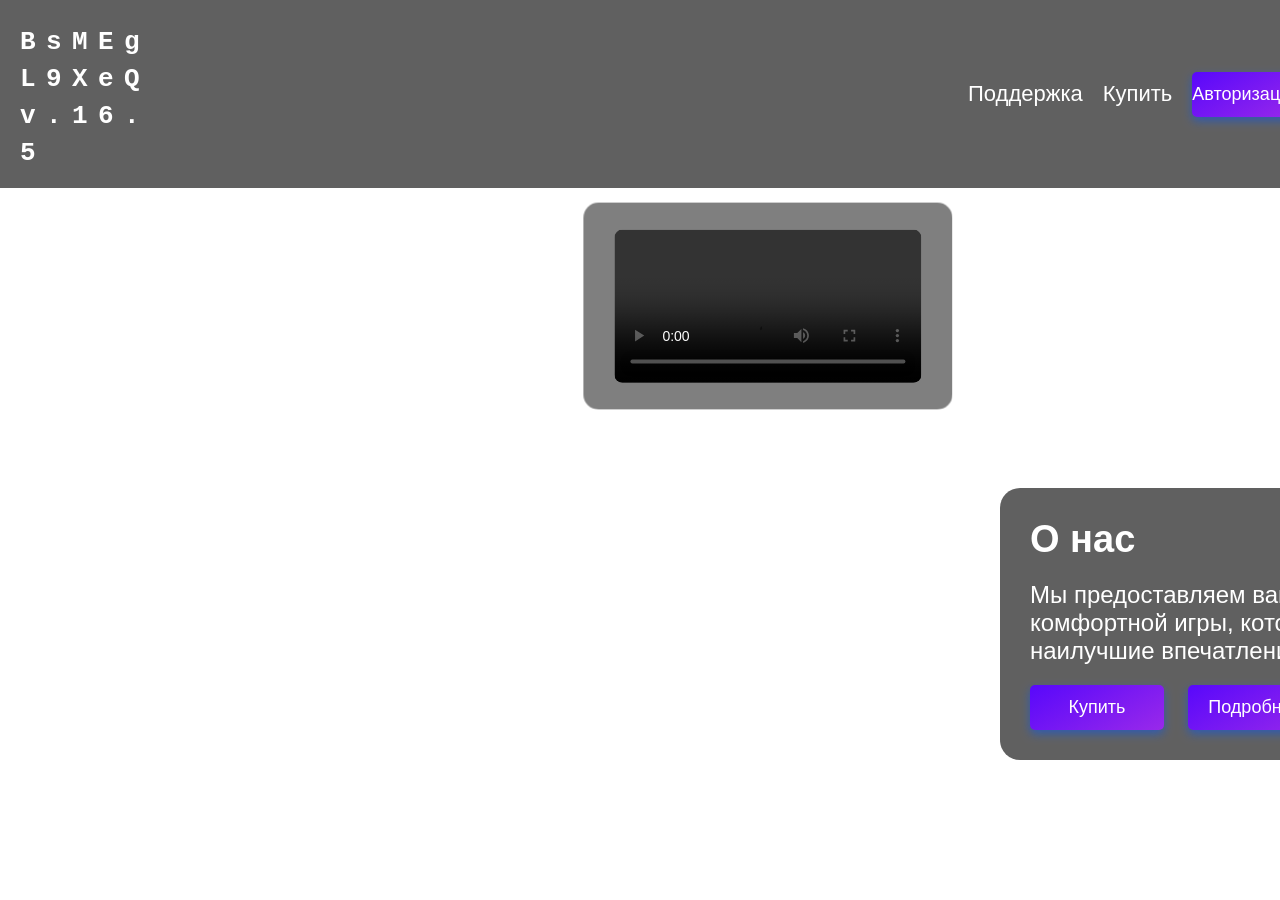
<file: index.html>
<!DOCTYPE html>
<html lang="ru">
  <head>
    <meta charset="UTF-8" />
    <meta name="viewport" content="width=device-width, initial-scale=1.0" />
    <link rel="stylesheet" href="style.css"> 
    <link rel="preconnect" href="https://fonts.googleapis.com">
    <link rel="preconnect" href="https://fonts.gstatic.com" crossorigin>
    <link href="https://fonts.googleapis.com/css2?family=Lexend&display=swap" rel="stylesheet">
    <style>
        :root {
            --video-top: 34%; /* Меняй тут, например: 40%, 60%, 10px */
            --video-left: 60%; /* Меняй тут, например: 30%, 70%, 20px */
        }

        /* Добавленный стиль для фона */
        body {
            background-image: url('https://cojo.ru/wp-content/uploads/2022/12/anime-na-chernom-fone-4.webp');
            background-size: cover;
            background-position: center;
            background-repeat: no-repeat;
            margin: 0;
            height: 100vh;
            display: flex;
            flex-direction: column;
            font-family: 'Lexend', sans-serif;
            overflow: hidden; /* Убираем скроллинг */
        }

        /* Звезды на фоне */
        .star {
            position: absolute;
            width: 2px;
            height: 2px;
            background-color: #fff;
            border-radius: 50%;
            animation: starMovement 3s infinite linear;
        }

        @keyframes starMovement {
            0% {
                transform: translateY(0) translateX(0);
            }
            100% {
                transform: translateY(500px) translateX(500px);
            }
        }

        .video-container {
            position: absolute;
            top: var(--video-top);
            left: var(--video-left);
            transform: translate(-50%, -50%);
            width: 24%;
            max-width: 400px;
            aspect-ratio: 16 / 9;
            display: flex;
            justify-content: center;
            align-items: center;
        }

        .video-background {
            position: absolute;
            width: 120%;
            height: 120%;
            background: rgba(0, 0, 0, 0.5);
            backdrop-filter: blur(15px);
            border-radius: 15px;
            z-index: 0;
        }

        .video-position {
            position: relative;
            width: 100%;
            border-radius: 8px;
            z-index: 1;
        }

        header {
            z-index: 10;
        }
        .div-header {
            padding: 20px;
            background-color: rgba(0, 0, 0, 0.623);
            backdrop-filter: blur(5px);
            display: flex;
            justify-content: center;
            align-items: center;
        }
        .h1-header {
            color: white;
            font-family: "Josefin Sans", sans-serif;
            margin-right: 800px;
        }
        .a-header {
            font-size: 22px;
            color: white;
            font-family: "Anton", sans-serif;
            transition: color 0.3s ease;
        }
        .a-header:hover {
            color: #a7a7a7;
        }
        .a-header:not(:last-child) {
            margin-right: 20px;
        }
        .button-header {
            width: 154px;
            height: 45px;
            background: linear-gradient(330deg, #9929ea 0%, #5808fb 100%);
            box-shadow: 0 4px 10px rgba(0, 87, 255, 0.5);
            border: none;
            border-radius: 5px;
            font-size: 18px;
            color: white;
            font-family: "Anton", sans-serif;
        }
        .button-header:hover {
            background: linear-gradient(330deg, #7b23f0 0%, #4a08d7 100%);
            cursor: pointer;
        }

        /* Основной блок с текстом */
        .div-main {
            width: 100%;
        }

        .o-nas {
            width: 520px;
            background-color: rgba(0, 0, 0, 0.623);
            backdrop-filter: blur(15px);
            border-radius: 20px;
            padding: 30px;
            margin-left: 1000px;
            margin-top: 300px;
        }

        .h1-main {
            font-size: 38px;
            color: white;
            font-family: "Anton", sans-serif;
        }

        .p-main {
            font-size: 24px;
            color: white;
            font-family: "Anton", sans-serif;
            margin-top: 20px;
        }

        .button-main {
            width: 134px;
            height: 45px;
            background: linear-gradient(330deg, #9929ea 0%, #5808fb 100%);
            box-shadow: 0 4px 10px rgba(0, 87, 255, 0.5);
            border: none;
            border-radius: 5px;
            font-size: 18px;
            color: white;
            font-family: "Anton", sans-serif;
            margin-top: 20px;
        }

        .button-main:hover {
            background: linear-gradient(330deg, #7b23f0 0%, #4a08d7 100%);
            cursor: pointer;
        }

        .button-main:not(:last-child) {
            margin-right: 20px;
        }
    </style>
  </head>
  <body>
    <!-- Эффект с летящими звездами -->
    <div class="star" style="top: 10%; left: 50%;"></div>
    <div class="star" style="top: 20%; left: 70%;"></div>
    <div class="star" style="top: 30%; left: 30%;"></div>
    <div class="star" style="top: 50%; left: 80%;"></div>
    <div class="star" style="top: 70%; left: 60%;"></div>

    <header>
        <div class="div-header">
            <h1 class="h1-header">CELESTIAL 1.16.5</h1>
            <a class="a-header" href="">Поддержка</a>
            <a class="a-header" href="">Купить</a>
            <button class="button-header">Авторизация</button>
        </div>
    </header>
    <main>
        <div class="div-main">
            <div class="o-nas">
                <h1 class="h1-main">О нас</h1>
                <p class="p-main">Мы предоставляем вам лучший клиент для комфортной игры, который даст вам наилучшие впечатления от игры.</p>
                <div class="buttons-main">
                    <button class="button-main" onclick="window.location.href='buy.html';">Купить</button>
                    <button id="button-main2" class="button-main">Подробнее</button>
                </div>
            </div>
        </div>
        
        <!-- Контейнер с видео и блюром -->
        <div class="video-container">
            <div class="video-background"></div> 
            <video controls class="video-position">
                <source src="mak1.mp4" type="video/mp4">
                Ваш браузер не поддерживает элемент video.
            </video>
        </div>
    </main>
    <audio id="clickSound">
        <source src="intuition_enable.wav" type="audio/mpeg">
        Ваш браузер не поддерживает элемент audio.
    </audio>
    <script src="script.js"></script>
  </body>
</html>
</file>
<file: style.css>
body {
  box-sizing: border-box;
  margin: 0;
  padding: 0;
}
* {
  margin: 0;
  padding: 0;
}
a {
  text-decoration: none;
}
.background-video {
  position: fixed;
  top: 0;
  left: 0;
  width: 100%;
  height: 100%;
  object-fit: cover;
  z-index: -1;
}
.div-header {
  width: 100%;
  padding: 20px;
  background-color: rgba(0, 0, 0, 0.623);
  backdrop-filter: blur(5px);
  display: flex;
  justify-content: center;
  align-items: center;
}
.h1-header {
  color: white;
  font-family: "Josefin Sans", sans-serif;
  margin-right: 800px;
}
.a-header {
  font-size: 22px;
  color: white;
  font-family: "Anton", sans-serif;
  transition: color 0.3s ease;
}
.a-header:hover {
  color: #a7a7a7;
}
.a-header:not(:last-child) {
  margin-right: 20px;
}
.button-header {
  width: 154px;
  height: 45px;
  background: linear-gradient(330deg, #9929ea 0%, #5808fb 100%);
  box-shadow: 0 4px 10px rgba(0, 87, 255, 0.5);
  border: none;
  border-radius: 5px;
  font-size: 18px;
  color: white;
  font-family: "Anton", sans-serif;
}
.button-header:hover {
  background: linear-gradient(330deg, #7b23f0 0%, #4a08d7 100%);
  cursor: pointer;
}
.div-main {
  width: 100%;
}
.o-nas {
  width: 520px;
  background-color: rgba(0, 0, 0, 0.623);
  backdrop-filter: blur(15px);
  border-radius: 20px;
  padding: 30px;
  margin-left: 1000px;
  margin-top: 300px;
}
.h1-main {
  font-size: 38px;
  color: white;
  font-family: "Anton", sans-serif;
}
.p-main {
  font-size: 24px;
  color: white;
  font-family: "Anton", sans-serif;
  margin-top: 20px;
}
.button-main {
  width: 134px;
  height: 45px;
  background: linear-gradient(330deg, #9929ea 0%, #5808fb 100%);
  box-shadow: 0 4px 10px rgba(0, 87, 255, 0.5);
  border: none;
  border-radius: 5px;
  font-size: 18px;
  color: white;
  font-family: "Anton", sans-serif;
  margin-top: 20px;
}
.button-main:hover {
  background: linear-gradient(330deg, #7b23f0 0%, #4a08d7 100%);
  cursor: pointer;
}
.button-main:not(:last-child) {
  margin-right: 20px;
}

/* Добавляем звезды на заднем фоне */
.star-field {
  position: fixed;
  top: 0;
  left: 0;
  width: 100%;
  height: 100%;
  pointer-events: none; /* Чтобы не мешать другим элементам */
  z-index: -1; /* Ставим звезды на задний план */
  overflow: hidden;
}

.star-field .star {
  position: absolute;
  width: 4px; /* Увеличенный размер */
  height: 4px; /* Увеличенный размер */
  background-color: white;
  opacity: 0.8;
  border-radius: 50%;
  animation: star-animation 10s infinite linear;
}

@keyframes star-animation {
  0% {
    transform: translateY(-100vh) scale(1);
  }
  100% {
    transform: translateY(100vh) scale(2);
  }
}
</file>
